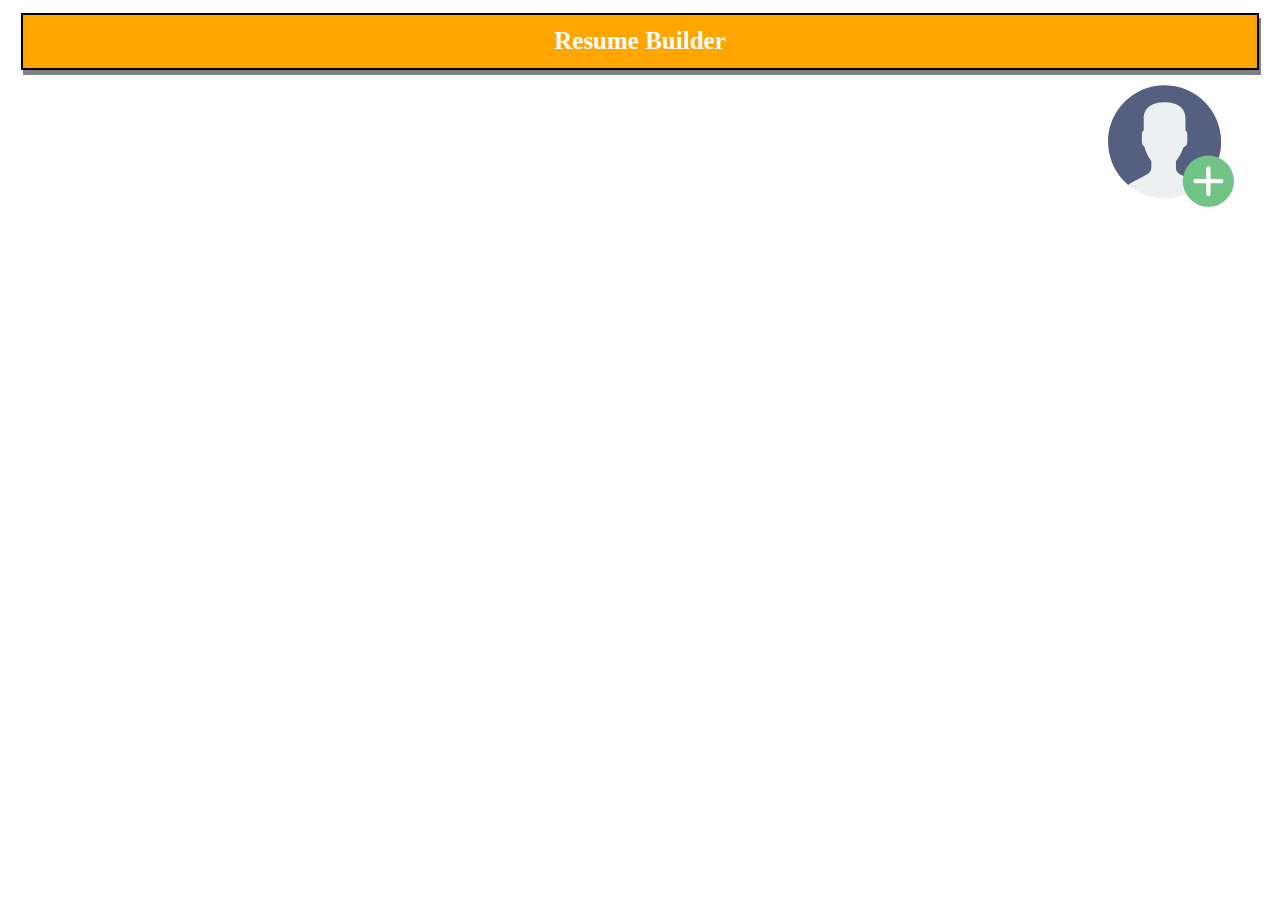
<file: index.html>
<!DOCTYPE html>
<html lang="en" dir="ltr">
  <head>
    <meta charset="utf-8">
    <link rel="stylesheet" href="css/index.css">
    <link rel="apple-touch-icon" sizes="57x57" href="./icons/apple-icon-57x57.png">
<link rel="apple-touch-icon" sizes="60x60" href="./icons/apple-icon-60x60.png">
<link rel="apple-touch-icon" sizes="72x72" href="./icons/apple-icon-72x72.png">
<link rel="apple-touch-icon" sizes="76x76" href="./icons/apple-icon-76x76.png">
<link rel="apple-touch-icon" sizes="114x114" href="./icons/apple-icon-114x114.png">
<link rel="apple-touch-icon" sizes="120x120" href="./icons/apple-icon-120x120.png">
<link rel="apple-touch-icon" sizes="144x144" href="./icons/apple-icon-144x144.png">
<link rel="apple-touch-icon" sizes="152x152" href="./icons/apple-icon-152x152.png">
<link rel="apple-touch-icon" sizes="180x180" href="./icons/apple-icon-180x180.png">
<link rel="icon" type="image/png" sizes="192x192"  href="./icons/android-icon-192x192.png">
<link rel="icon" type="image/png" sizes="32x32" href="./icons/favicon-32x32.png">
<link rel="icon" type="image/png" sizes="96x96" href="./icons/favicon-96x96.png">
<link rel="icon" type="image/png" sizes="16x16" href="./icons/favicon-16x16.png">
<link rel="manifest" href="./icons/manifest.json">
<meta name="msapplication-TileColor" content="#ffffff">
<meta name="msapplication-TileImage" content="/ms-icon-144x144.png">
<meta name="theme-color" content="#ffffff">
    <title></title>
  </head>
  <body>
    <header>
      Resume Builder
    </header>
    <a href="form.html"><img src="images/user.svg" alt="add profile"></a>
    <div class="parent">
    </div>



  </body>

  <script type="text/javascript"src="js/get.js">

  </script>

  <script type="text/javascript">
if('serviceWorker'in navigator){
  navigator.serviceWorker.register("serviceWorker.js").then(function (register) {
    console.log("Service worker is registered.");

  }).catch(function (error) {
    console.log("service worker is not registered.");

  });

}



  </script>
</html>
</file>
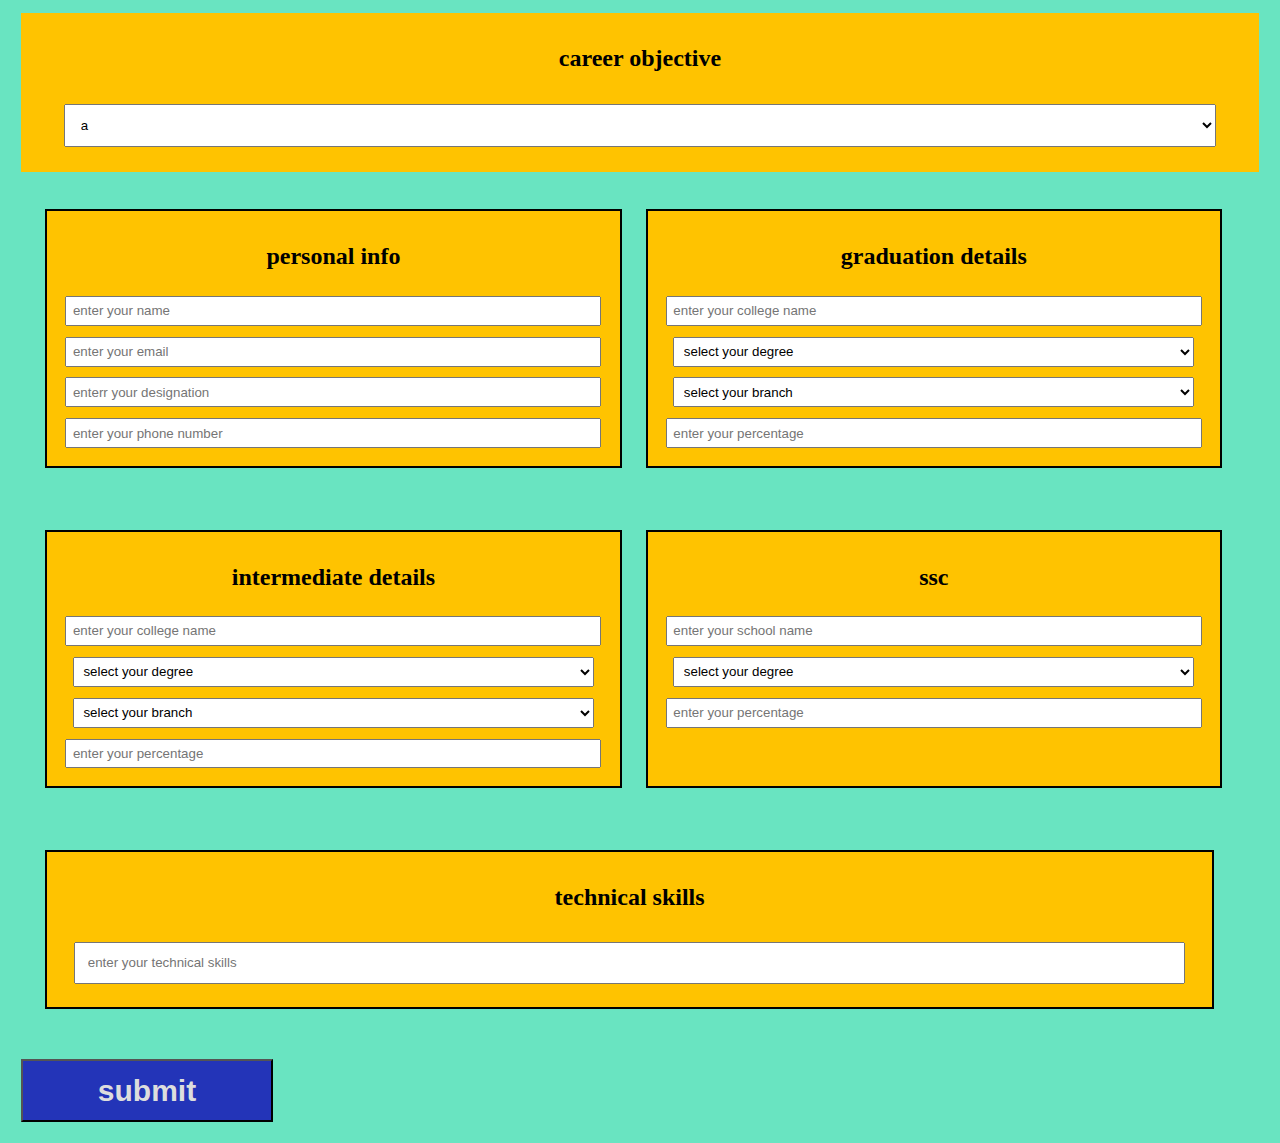
<file: form.html>
<!DOCTYPE html>
<html lang="en" dir="ltr">
  <head>
    <meta charset="utf-8">
    <link rel="stylesheet" href="css/form.css">
    <title></title>
  </head>
  <body>
    <form>

    </form>

    <section>
<h2>career objective</h2>
    <select id="career">
      <option>a</option>
      <option>b</option>
      <option>c</option>
    </select>
      </section>
      <div class="main">
<section>
  <h2>personal info</h2>
  <input type="text" name="name" id="name" placeholder="enter your name">
  <br>
  <input type="email" name="email" id="email"placeholder="enter your email">
  <br>
  <input type="text" name="roll" id="roll"placeholder="enterr your designation">
  <br>
  <input type="number" name="mobile" id="mobile"placeholder="enter your phone number">

</section>

<section>
  <h2>graduation details</h2>
  <input type="text" name="college1" id="college1"placeholder="enter your college name"><br>

  <select id="degree1" name="degree1">
    <option>select your degree</option>


    <option>b.tech</option>
    <option>b.sc</option>
    <option>m.sc</option>
  </select><br>
      <select  name="branch1" id="branch1">
        <option>select your branch</option>
        <option>cse</option><
        <option>ece</option>
        <option>it</option>
        <option>csit</option>
        <option>mech</option>
        <option>eee</option>
        <option>civil</option>
      </select><br>
        <input type="text" name="marks1" id="marks1"placeholder="enter your percentage">

</section>
</div>
<div class="main">
<section>
  <h2>intermediate details</h2>
  <input type="text" name="college2" id="college2" placeholder="enter your college name">
  <select name="degree2" id="degree2">
    <option>select your degree</option>
    <option>intermediate</option>
    <option>diploma</option>
  </select><br>
    <select  name="branch2"id="branch2">
      <option>select your branch</option>
      <option>mpc</option>
      <option>bipc</option>
      <option>cec</option>
    </select><br>
      <input type="number" name="marks2" id="marks2"placeholder="enter your percentage">
</section>
<section>
  <h2>ssc</h2>
  <input type="text" name="college3" id="college3"placeholder="enter your school name">
  <select  name="degree3"id="degree3">
    <option>select your degree</option>
    <option>ssc</option>
    <option>cbsc</option>

  </select><br>
  <input type="number" name="marks3" id="marks3" placeholder="enter your percentage">
</section>
</div>
<div class="main">
<section>
<h2>technical skills</h2>
<input type="text" name="skills" id="skills"placeholder="enter your technical skills">
</section>
</div>

</form>
<button type="button" name="button"onclick="addData()">submit</button>

  </body>
  <script type="text/javascript"src="js/store.js">

  </script>
</html>
</file>
<file: css/index.css>
header{
  background: orange;
  color:#fff;
  text-align: center;
  margin: 1%;
  padding: 1%;
  font-size: 25px;
  font-weight: bold;
  border: 2px solid black;
  box-shadow: 2px 5px gray;
}
a img{
  width: 10%;
  height: 10%;
  display: block;
  margin: 1% 3% 0 auto;
}
.child img{
  width:180px;
  height:180px;

}
.child
{
  width: 30%;
  text-align: center;
  border:2px solid gray;
  margin: 1%;
  padding:1%;
}
.parent
{
  background: orange;
  display: flex;

}
</file>
<file: css/form.css>
body{
  background:  #69E4C1   ;
}
.main
{
  display: flex;
  margin:1%;
  padding:1%;
  width: 95%;

}
.main section{
  width: 95%;
  border:2px solid black;
  margin: 1%;
  padding: 1%;
}
section{
  background:#FFC300  ;
  text-align: center;
margin: 1%;
padding: 1%;
}
input,select{
  width: 95%;
  margin: 1%;
  padding:1%;
}
button{
  width: 20%;
  background: #2334B8;
  color: #DDD;
  margin: 1%;
  padding: 1%;
  font-size: 30PX;
  font-weight: bold;
  font-style: normal;
}
</file>
